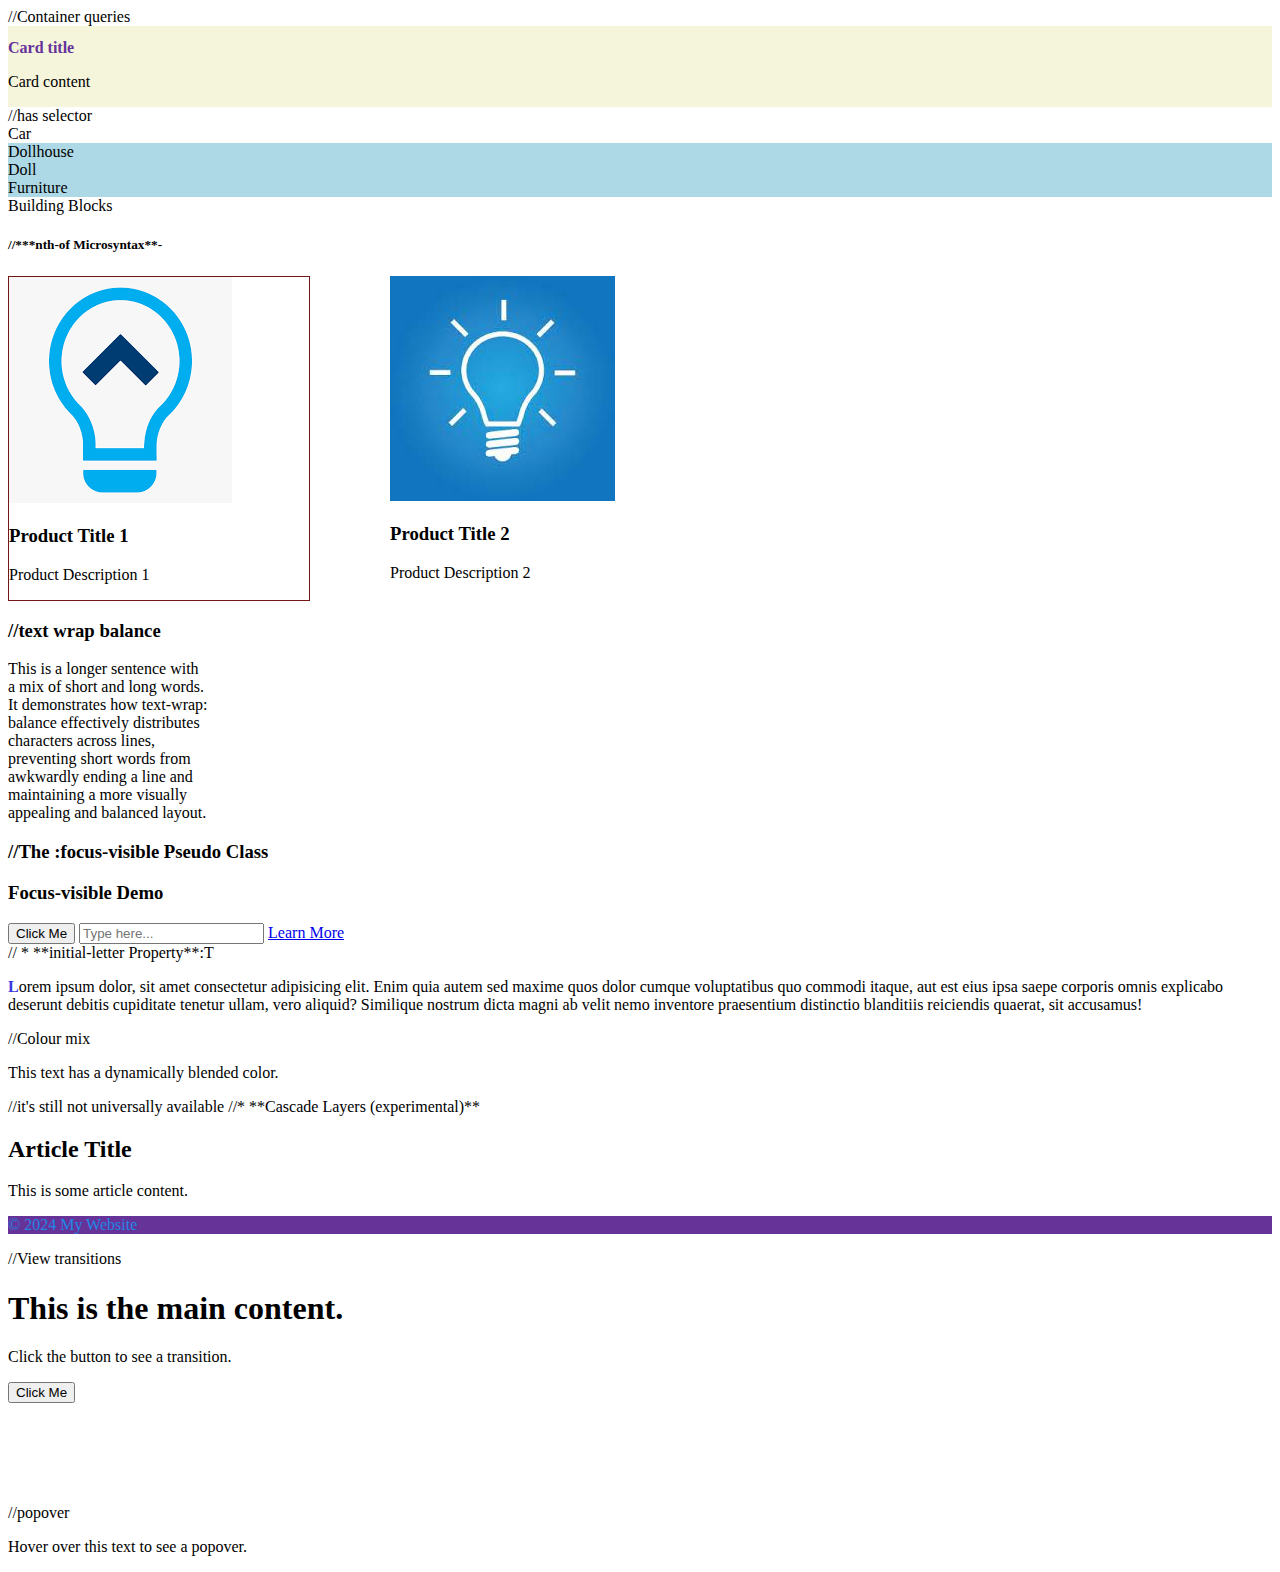
<file: inbox(css).html>
<!DOCTYPE html>
<html lang="en">
<head>
    <meta charset="UTF-8">
    <meta name="viewport" content="width=device-width, initial-scale=1.0">
    <link rel="stylesheet" href="index.css">
    <title>Document</title>
</head>
<body>
    //Container queries
    <div class="post">
        <div class="card">
          <h2>Card title</h2>
          <p>Card content</p>
        </div>
      </div>

      //has selector
      <div class="toy" data-type="car">Car</div>
<div class="toy" data-type="dollhouse">
  Dollhouse
  <div class="contents">Doll</div>
  <div class="contents">Furniture</div>
</div>
<div class="toy" data-type="building-blocks">Building Blocks</div>

<h5>//***nth-of Microsyntax**-</h5>

<section class="product-grid">
    <article class="product-card">
      <img src="./iamges/product2.png" alt="Product 1">
      <h3>Product Title 1</h3>
      <p>Product Description 1</p>
    </article>
    <article class="product-card">
      <img src="./iamges/product1.jpg" alt="Product 2">
      <h3>Product Title 2</h3>
      <p>Product Description 2</p>
    </article>
    </section>


<h3> //text wrap balance</h3>
   
    <p id="wrap">This is a longer sentence with a mix of short and long words. It demonstrates how text-wrap: balance effectively distributes characters across lines, preventing short words from awkwardly ending a line and maintaining a more visually appealing and balanced layout.</p>

<h3>//The :focus-visible Pseudo Class</h3>
    <main>
        <h3>Focus-visible Demo</h3>
        <button>Click Me</button>
        <input type="text" placeholder="Type here..." />
        <a href="#">Learn More</a>
      </main>


      //
      * **initial-letter Property**:T
      <p class="initial">Lorem ipsum dolor, sit amet consectetur adipisicing elit. Enim quia autem sed maxime quos dolor cumque voluptatibus quo commodi itaque, aut est eius ipsa saepe corporis omnis explicabo deserunt debitis cupiditate tenetur ullam, vero aliquid? Similique nostrum dicta magni ab velit nemo inventore praesentium distinctio blanditiis reiciendis quaerat, sit accusamus!</p>


      //Colour mix
      <p class="text">This text has a dynamically blended color.</p>
  //it's still not universally available



  //* **Cascade Layers (experimental)**
  <section class="article">
    <h2>Article Title</h2>
    <p>This is some article content.</p>
  </section>
</main>
<footer>
  <p>&copy; 2024 My Website</p>
</footer>

//View transitions 
<div class="content">
    <h1>This is the main content.</h1>
    <p>Click the button to see a transition.</p>
    <button id="transition-button">Click Me</button>
  </div>
  <div class="hidden-content">
    <h2>This is some hidden content.</h2>
    <p>It will appear with a transition.</p>
  </div>


//popover
<p>Hover over this text <span class="tooltip">to see a popover.</span></p>
  


</body>
</html>
</file>
<file: index.css>
/* //Container queries */

.post {
    container-type: inline-size;
    background-color: beige;
  }

  .card h2 {
    font-size: 1em;
    color:rebeccapurple;
  }

  /* //has selector */

  /* Using :has() to find toys with blocks */
.toy:has(.contents) {
    background-color: lightblue;
  }
  
  /* Using :has() to find toys with specific content (dolls) */
  .contents:second-child:contains("Furniture") {
    border: 2px solid rgb(221, 142, 23);
    color: brown;
  }
  

  /* ***nth-of Microsyntax**-
   */
.product-grid{
    display: inline-flex;

}
   .product-grid .product-card:nth-child(3n+1) {
    border: 1px solid #721616;
    width: 300px;
    margin-right: 80px;
  }
  
  /* //text wrap balance */
  #wrap{
    width: 200px;
    text-wrap: balance;
  }

  /* The :focus-visible Pseudo Class */
  button:focus-visible,
input:focus-visible,
a:focus-visible {
  border-color: #1e88e5;
  box-shadow: 0 0 3px 2px #1e88e580;
}

/* * **initial-letter Property**:T */

.initial::first-letter{
    font-weight: bold;
    color: rgb(54, 54, 226); 
  }


  /* //Colour mix */
  .text {
    color: color-mix(blue, green, sRGB); /* Mixes blue and green */
  }


  /* * **Cascade Layers (experimental)** */

  @layer components {
    footer{
        color:#1e88e5;
        background-color: rebeccapurple;
    }
  }
  /* View transitions  */
  .hidden-content {
    opacity: 0; /* Initially hidden */
    transition: opacity 0.5s ease-in-out; 
    background-color: rgba(143, 28, 28, 0.25);
  }
  
  .hidden-content.show {
    opacity: 1; /* Applies on adding the "show" class */
    background-color: rgba(143, 28, 28, 0.25);
  }

  /* popover */
  .tooltip { 
    position: relative;
    display: inline-block; 
    cursor: pointer; 
  }


  .tooltip:hover{ 
    visibility: visible;
    opacity: 1;
    background-color: #1e88e5;
  }
</file>
